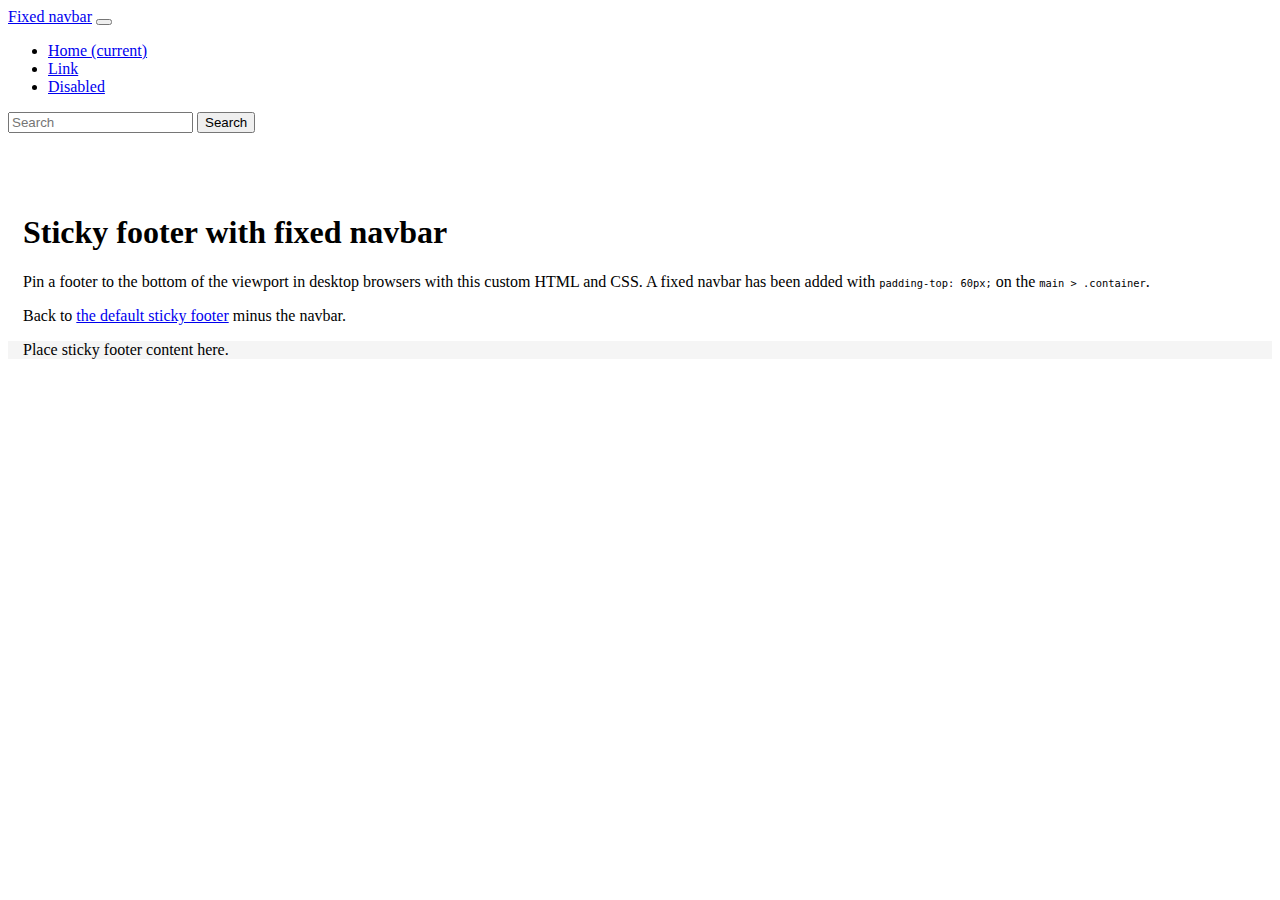
<file: sticky-footer-navbar/index.html>
<!doctype html>
<html lang="en" class="h-100">
  <head>
    <meta charset="utf-8">
    <meta name="viewport" content="width=device-width, initial-scale=1, shrink-to-fit=no">
    <meta name="description" content="">
    <meta name="author" content="">
    <link rel="icon" href="../favicon.png">

    <title>Sticky Footer Navbar Template for Bootstrap</title>

    <!-- Bootstrap core CSS -->
    <link rel="stylesheet" href="https://stackpath.bootstrapcdn.com/bootstrap/4.1.3/css/bootstrap.min.css" integrity="sha384-MCw98/SFnGE8fJT3GXwEOngsV7Zt27NXFoaoApmYm81iuXoPkFOJwJ8ERdknLPMO" crossorigin="anonymous">

    <!-- Custom styles for this template -->
    <link href="sticky-footer-navbar.css" rel="stylesheet">
  </head>

  <body class="d-flex flex-column h-100">

    <header>
      <!-- Fixed navbar -->
      <nav class="navbar navbar-expand-md navbar-dark fixed-top bg-dark">
        <a class="navbar-brand" href="#">Fixed navbar</a>
        <button class="navbar-toggler" type="button" data-toggle="collapse" data-target="#navbarCollapse" aria-controls="navbarCollapse" aria-expanded="false" aria-label="Toggle navigation">
          <span class="navbar-toggler-icon"></span>
        </button>
        <div class="collapse navbar-collapse" id="navbarCollapse">
          <ul class="navbar-nav mr-auto">
            <li class="nav-item active">
              <a class="nav-link" href="#">Home <span class="sr-only">(current)</span></a>
            </li>
            <li class="nav-item">
              <a class="nav-link" href="#">Link</a>
            </li>
            <li class="nav-item">
              <a class="nav-link disabled" href="#">Disabled</a>
            </li>
          </ul>
          <form class="form-inline mt-2 mt-md-0">
            <input class="form-control mr-sm-2" type="text" placeholder="Search" aria-label="Search">
            <button class="btn btn-outline-success my-2 my-sm-0" type="submit">Search</button>
          </form>
        </div>
      </nav>
    </header>

    <!-- Begin page content -->
    <main role="main" class="flex-shrink-0">
      <div class="container">
        <h1 class="mt-5">Sticky footer with fixed navbar</h1>
        <p class="lead">Pin a footer to the bottom of the viewport in desktop browsers with this custom HTML and CSS. A fixed navbar has been added with <code>padding-top: 60px;</code> on the <code>main &gt; .container</code>.</p>
        <p>Back to <a href="../sticky-footer/">the default sticky footer</a> minus the navbar.</p>
      </div>
    </main>

    <footer class="footer mt-auto py-3">
      <div class="container">
        <span class="text-muted">Place sticky footer content here.</span>
      </div>
    </footer>

    <!-- Bootstrap core JavaScript
    ================================================== -->
    <!-- Placed at the end of the document so the pages load faster -->
    <script src="https://code.jquery.com/jquery-3.3.1.slim.min.js" integrity="sha384-q8i/X+965DzO0rT7abK41JStQIAqVgRVzpbzo5smXKp4YfRvH+8abtTE1Pi6jizo" crossorigin="anonymous"></script>
    <script src="https://cdnjs.cloudflare.com/ajax/libs/popper.js/1.14.3/umd/popper.min.js" integrity="sha384-ZMP7rVo3mIykV+2+9J3UJ46jBk0WLaUAdn689aCwoqbBJiSnjAK/l8WvCWPIPm49" crossorigin="anonymous"></script>
  </body>
</html>
</file>
<file: sticky-footer-navbar/sticky-footer-navbar.css>
/* Custom page CSS
-------------------------------------------------- */
/* Not required for template or sticky footer method. */

main > .container {
  padding: 60px 15px 0;
}

.footer {
  background-color: #f5f5f5;
}

.footer > .container {
  padding-right: 15px;
  padding-left: 15px;
}

code {
  font-size: 80%;
}
</file>
